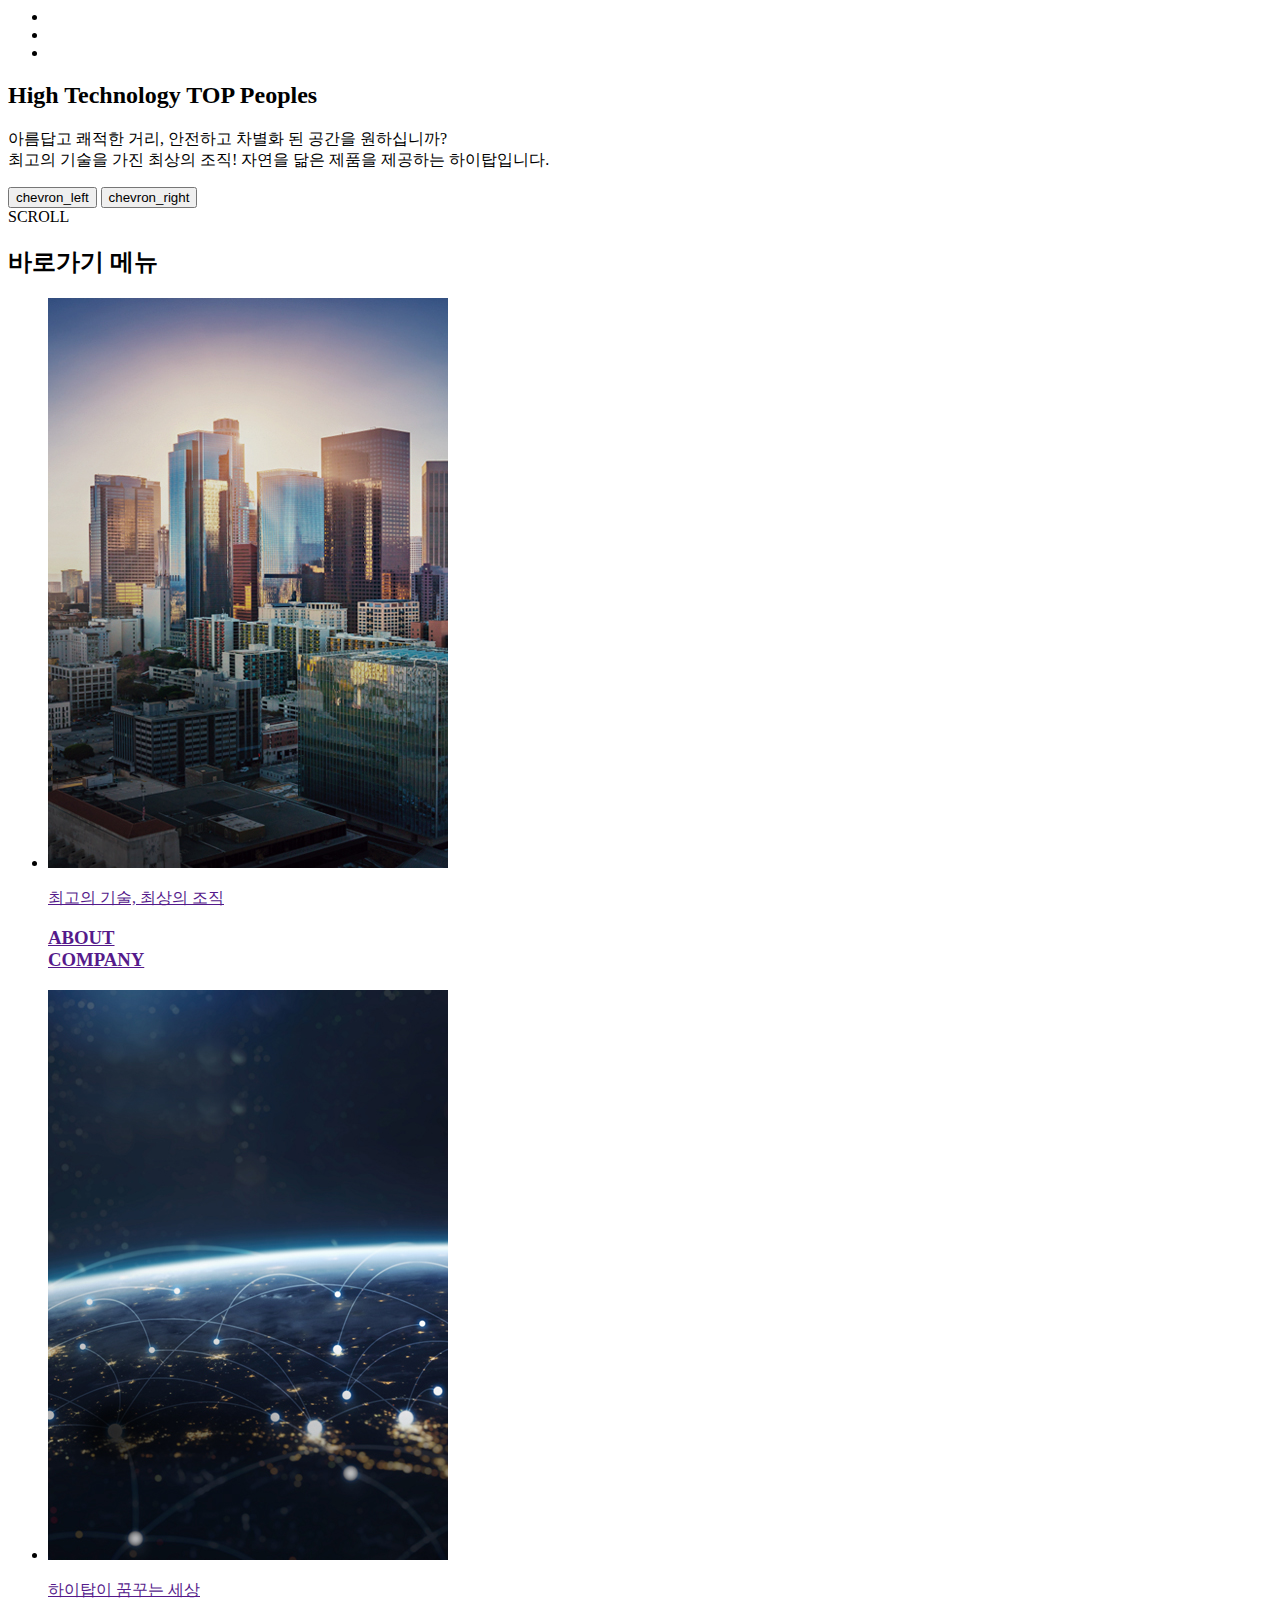
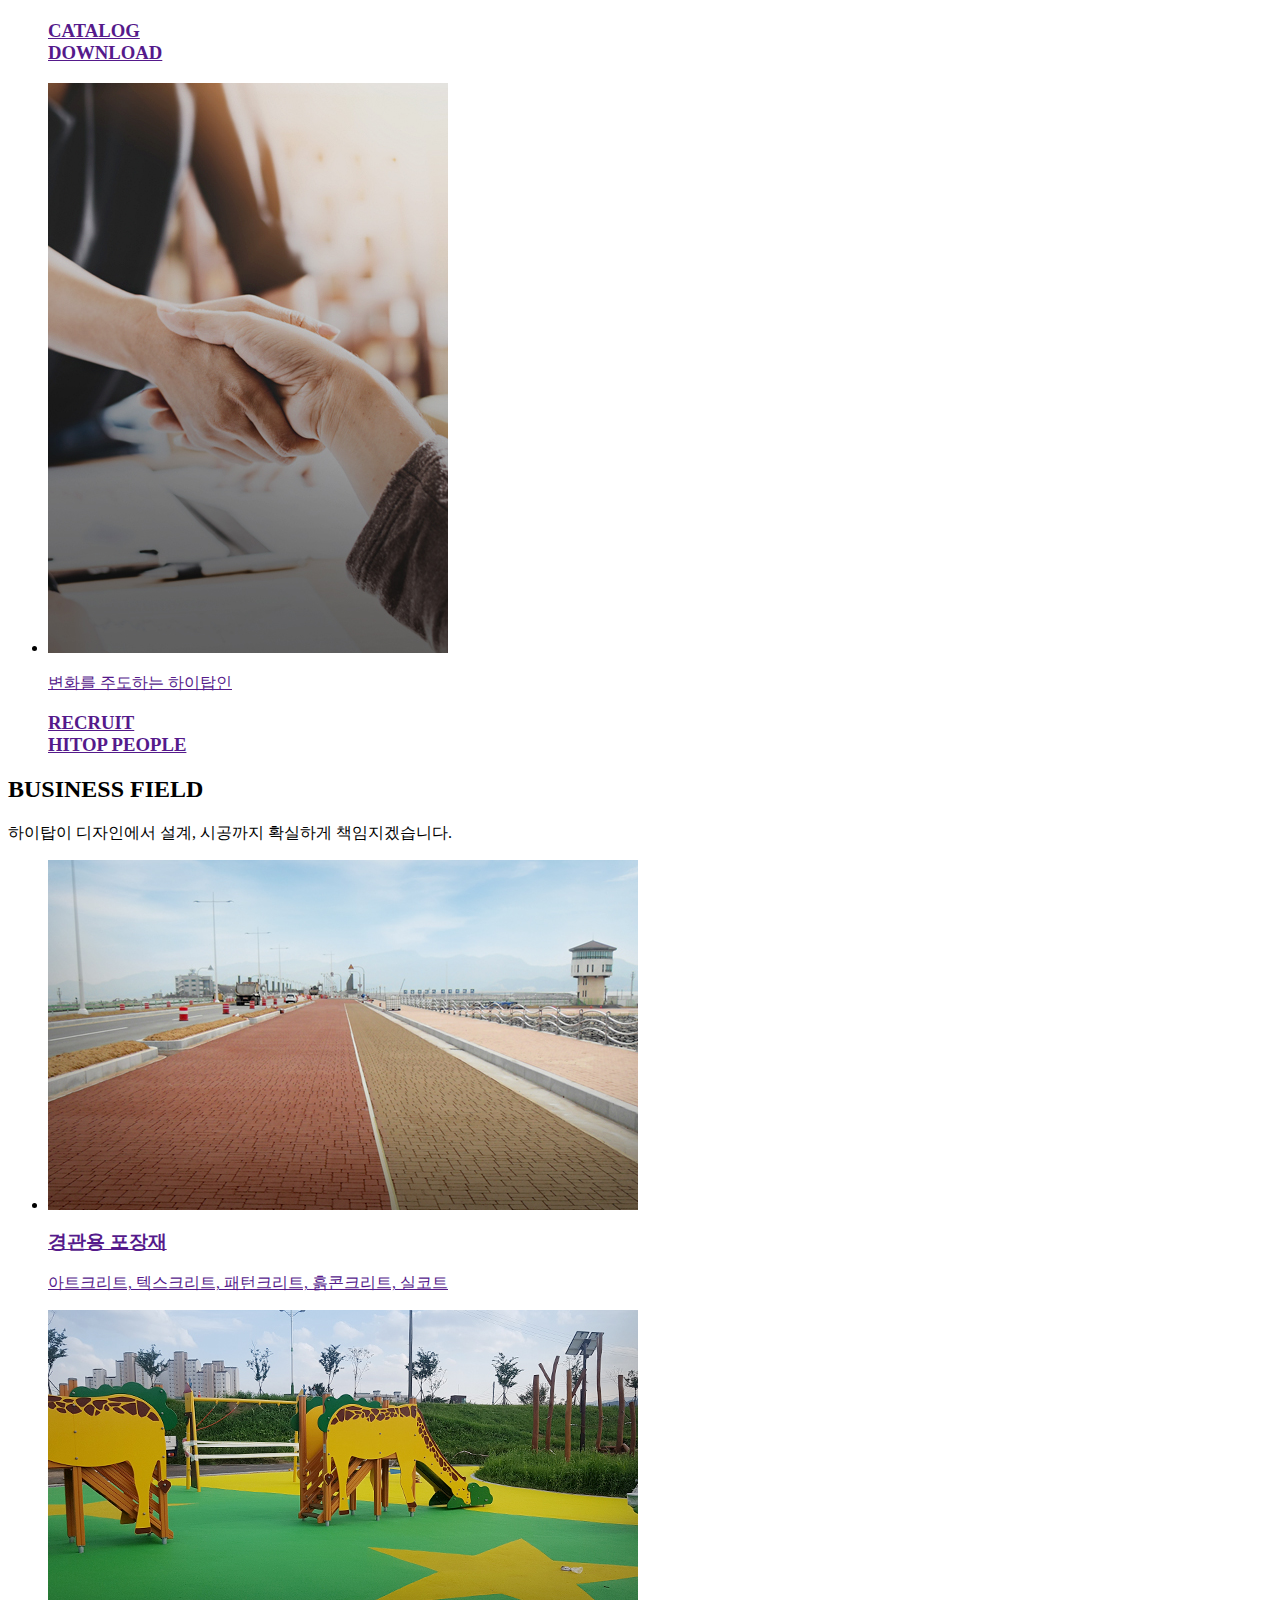
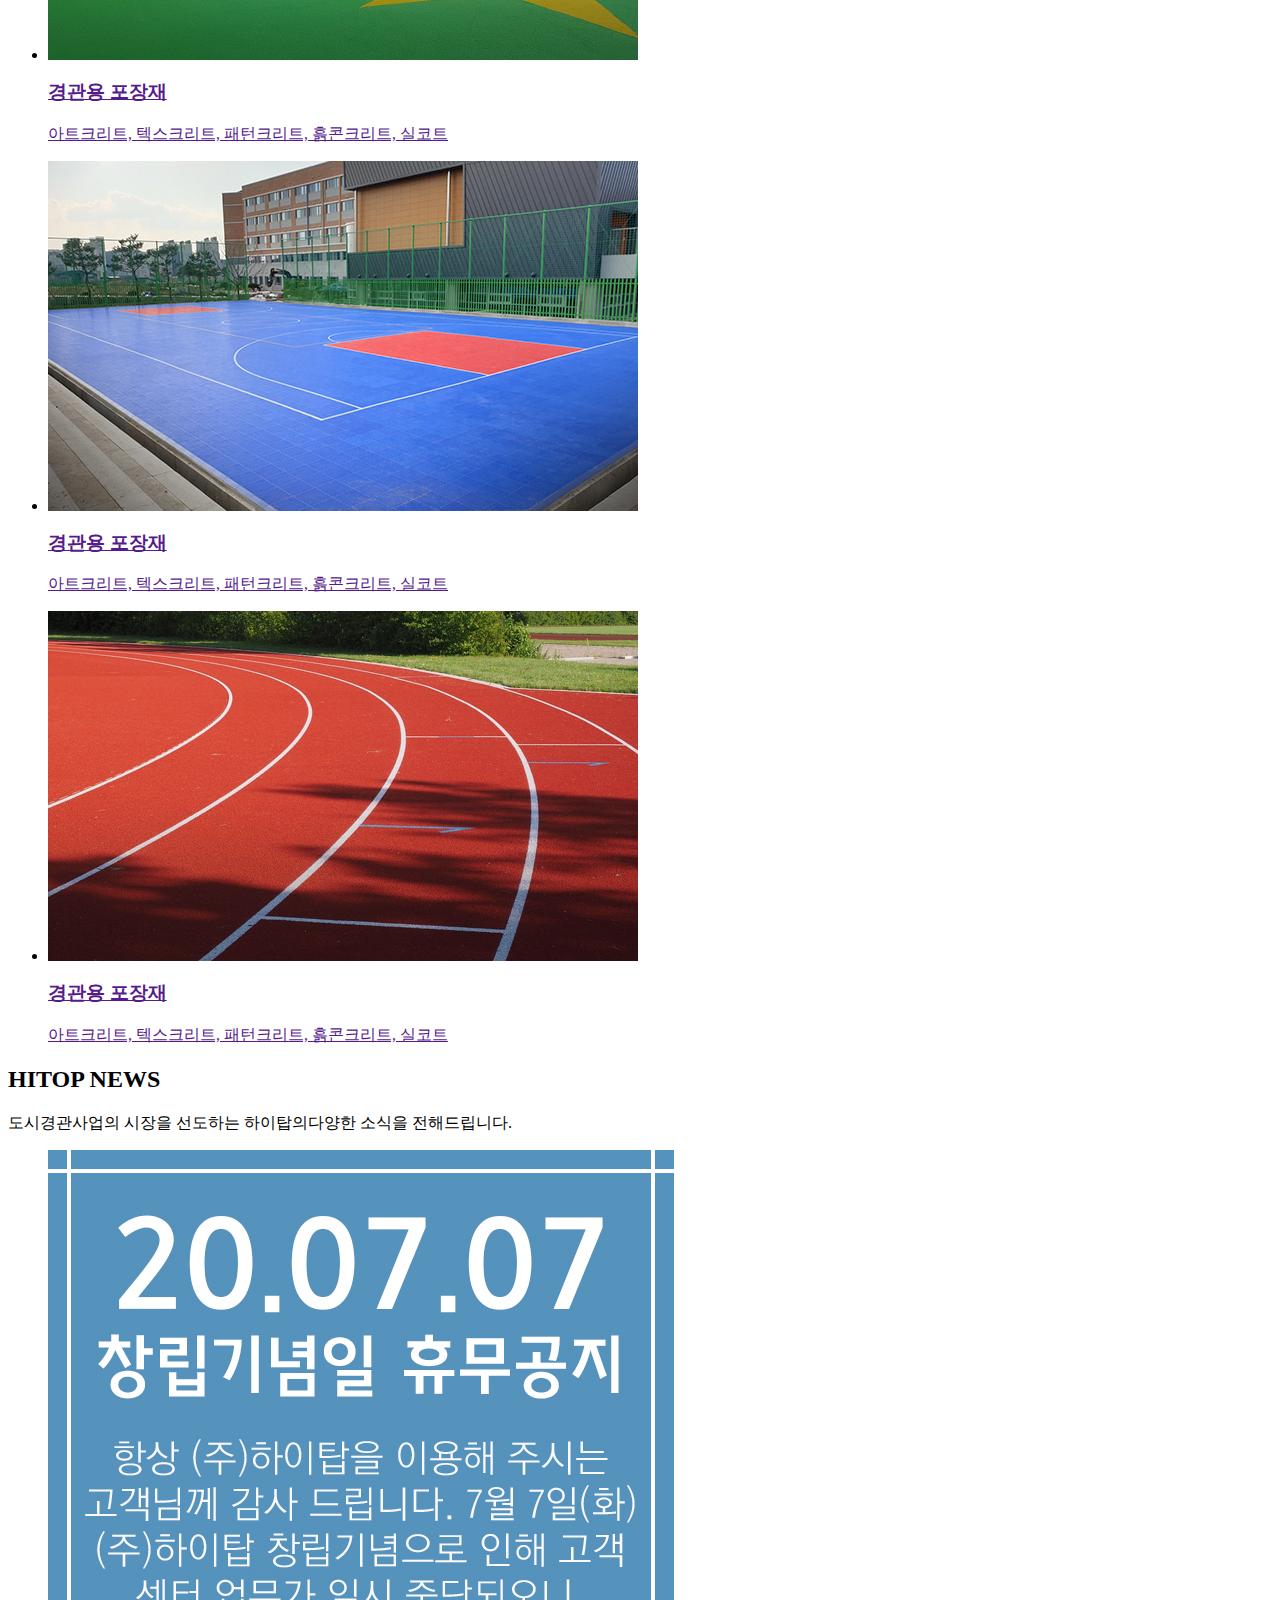
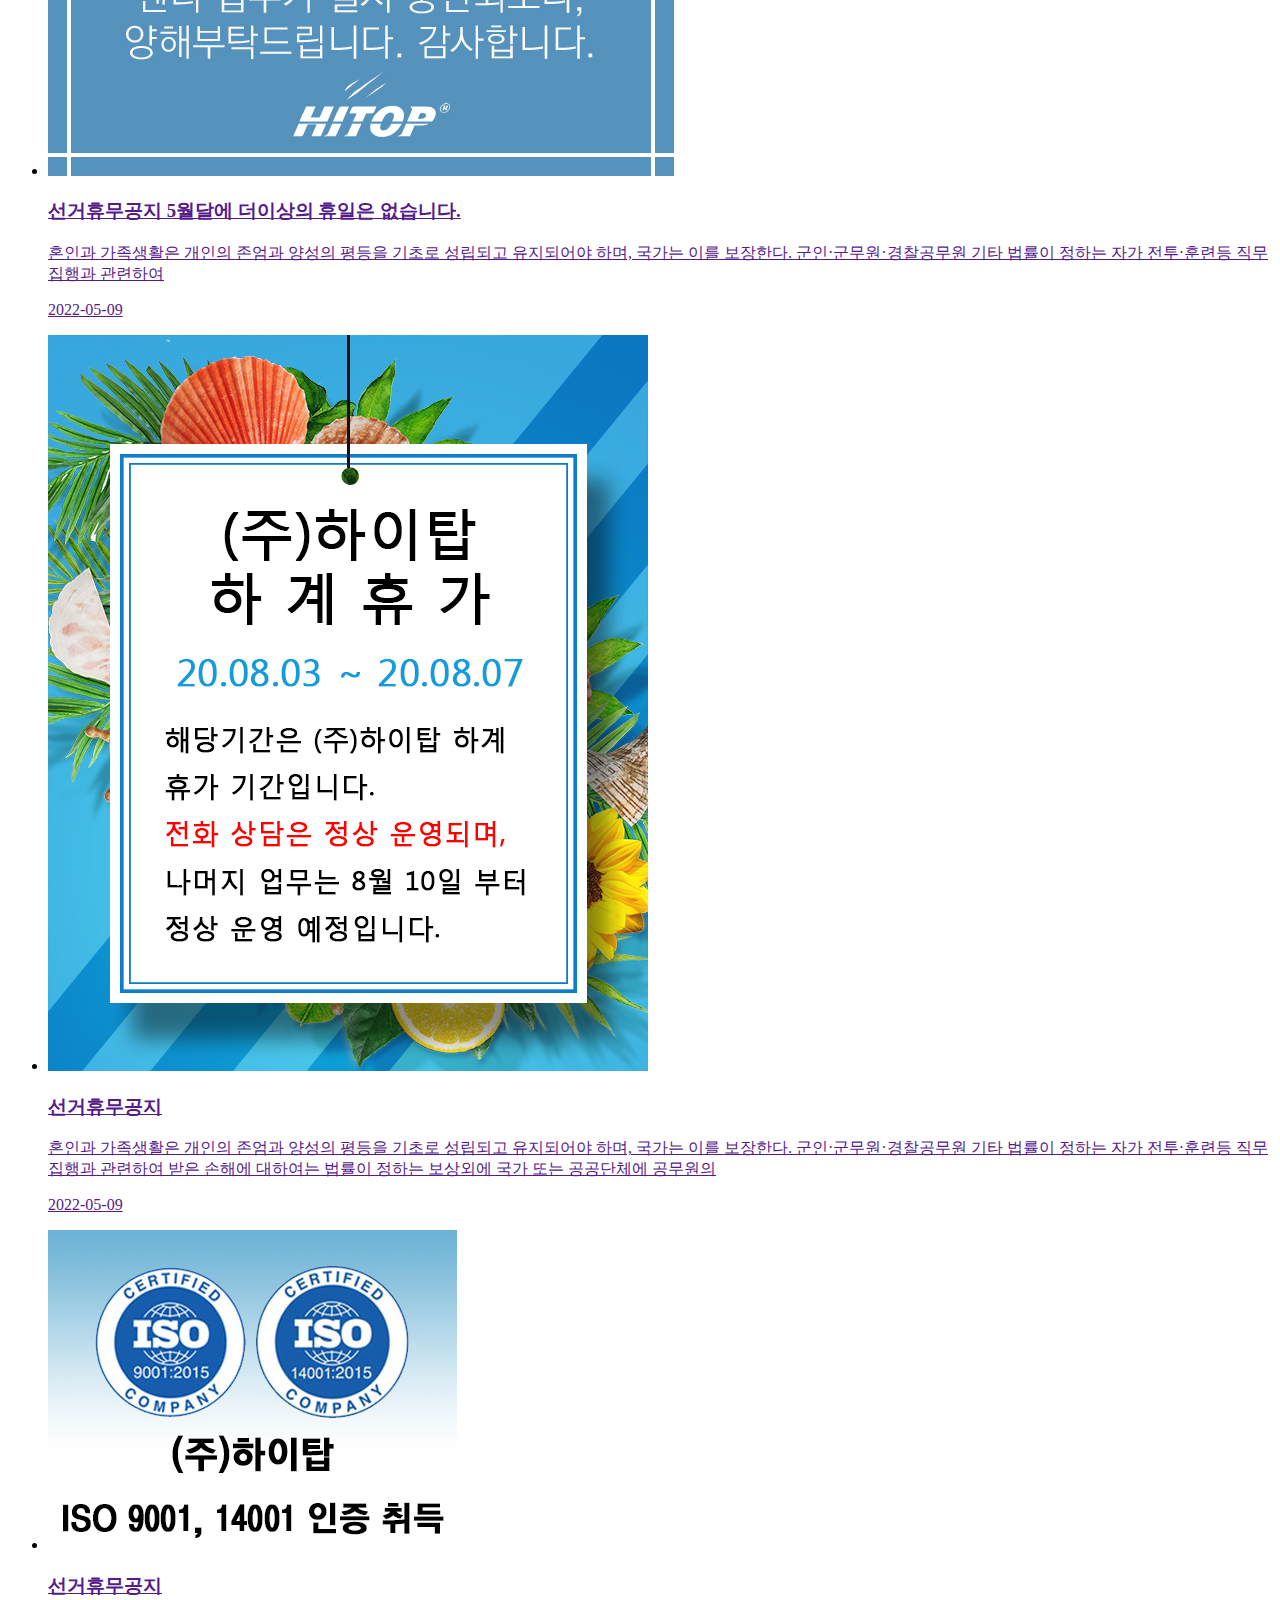
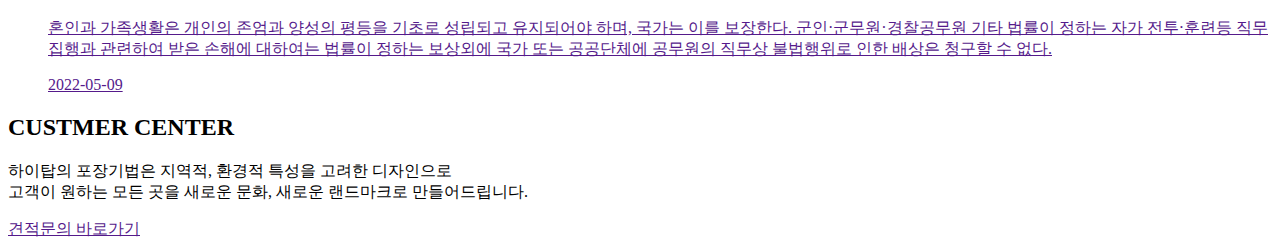
<file: index.html>
<!DOCTYPE html>
<html lang="en">
  <head>
    <meta charset="UTF-8" />
    <meta http-equiv="X-UA-Compatible" content="IE=edge" />
    <meta name="viewport" content="width=device-width, initial-scale=1.0" />
    <meta http-equiv="refresh" content="0; url=html/" />
    <title>Document</title>
  </head>
  <body></body>
</html>
</file>
